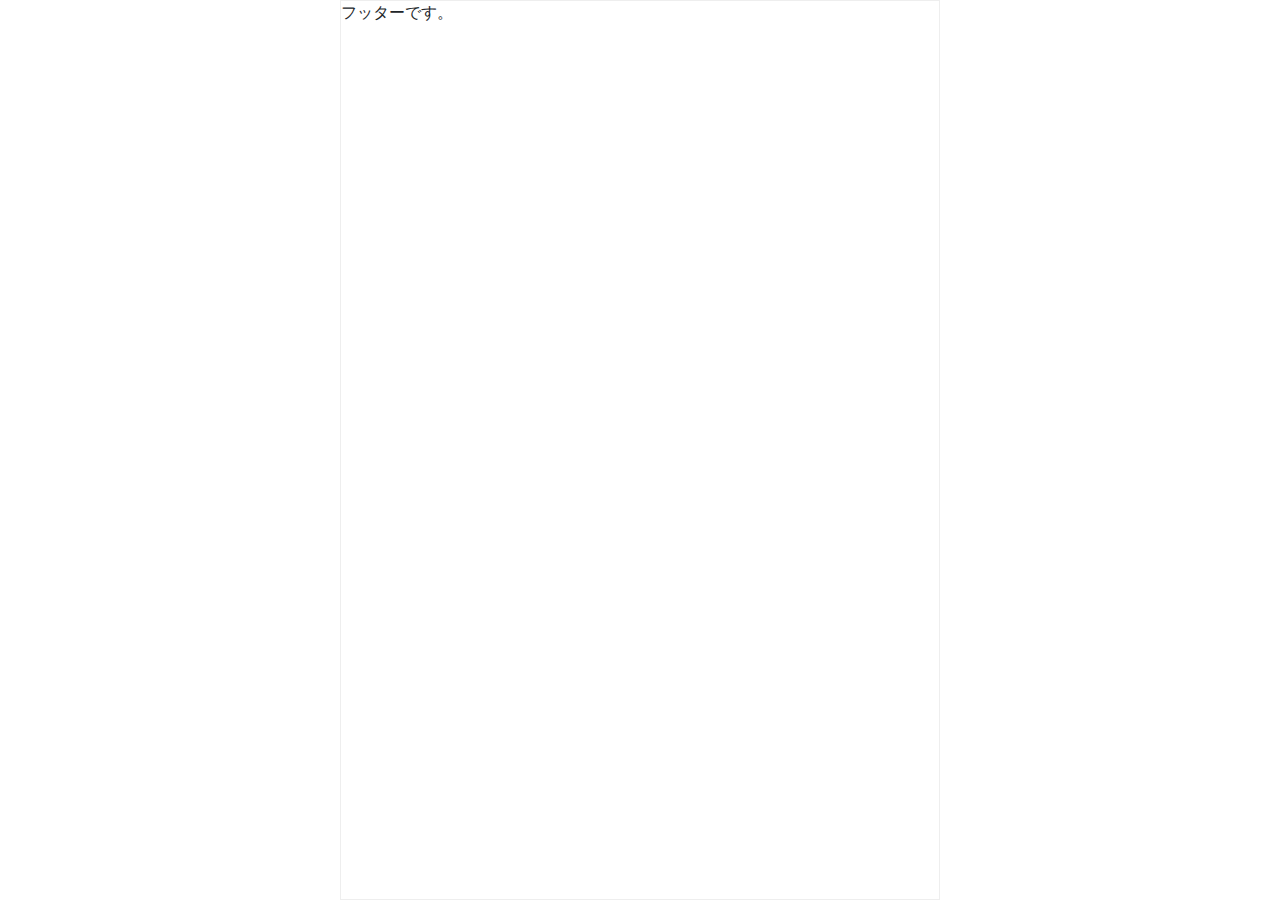
<file: src/main/resources/templates/commons/layout.html>
<!DOCTYPE html>
<html lang="ja" xmlns="http://www.w3.org/1999/xhtml" xmlns:th="http://www.thymeleaf.org"
  xmlns:layout="http://www.ultraq.net.nz/web/thymeleaf/layout">

<head>
  <meta charset="UTF-8">
  <meta http-equiv="X-UA-Compatible" content="IE=edge">
  <meta name="viewport" content="width=device-width, initial-scale=1.0">
  <link rel="stylesheet" href="https://stackpath.bootstrapcdn.com/bootstrap/4.4.1/css/bootstrap.min.css">
  <link rel="stylesheet" href="../../static/css/style.css" th:herf="@{css/style.css}">
  <title>Document</title>
</head>

<body>
  <!--<div layout:flagment="content">
  </div>-->
  <footer>
    フッターです。
  </footer>
</body>

</html>
</file>
<file: src/main/resources/static/css/style.css>
@charset "UTF-8";
* {
  -webkit-box-sizing: border-box;
          box-sizing: border-box;
}

body {
  width: 600px;
  margin: 0 auto;
  border: 1px solid #eee;
  display: -webkit-box;
  display: -ms-flexbox;
  display: flex;
  -webkit-box-orient: vertical;
  -webkit-box-direction: normal;
      -ms-flex-flow: column;
          flex-flow: column;
  min-height: 100vh;
}

body main {
  -webkit-box-flex: 1;
      -ms-flex: 1;
          flex: 1;
}

ul {
  list-style: none;
  padding: 0;
  margin: 0;
}

ul li {
  margin: 0;
  padding: 0;
}

a {
  color: #333;
}

.login {
  background-color: #ffc629;
  height: 100vh;
}

.app_name {
  color: white;
  margin-top: 80px;
  font-family: "Helvetica", "Arial", "Hiragino Kaku Gothic ProN", "ヒラギノ角ゴ ProN W3", "メイリオ", Meiryo, "ＭＳ Ｐゴシック", "MS PGothic" sans-serif;
  text-shadow: 3px 3px 10px rgba(0, 0, 0, 0.1);
}

.app_name p {
  margin-bottom: 0;
}

.loginform {
  text-shadow: 3px 3px 10px rgba(0, 0, 0, 0.1);
  color: white;
  width: 80%;
  margin: 0 auto;
  text-align: center;
}

.loginform input {
  display: block;
  line-height: 40px;
  height: 40px;
  width: 90%;
  margin: 20px auto;
  background-color: #fff;
  border-radius: 20px;
  border: 1px solid rgba(72, 247, 133, 0.1);
}

.loginform input:focus {
  outline: 0;
}

.loginform button {
  height: 40px;
  width: 100px;
}

.section {
  color: white;
  margin-top: 80px;
}

/*new form */
.user-editor {
  width: 60%;
  margin: 60px auto;
  text-align: center;
}

.user-editor .input-wrapper {
  margin: 20px;
}

.user-editor .input-wrapper label {
  display: block;
  text-align: left;
  color: white;
}

.user-editor .input-wrapper label i {
  margin-right: 10px;
}

.user-editor .input-wrapper input {
  opacity: 0.7;
  width: 100%;
  line-height: 40px;
  height: 40px;
  background-color: #fff;
  border-radius: 20px;
  border: 1px solid rgba(72, 247, 133, 0.1);
  -webkit-box-shadow: 3px 3px 10px rgba(0, 0, 0, 0.1);
          box-shadow: 3px 3px 10px rgba(0, 0, 0, 0.1);
  -webkit-transition: all 0.3s;
  transition: all 0.3s;
}

.user-editor .input-wrapper input:focus {
  outline: 0;
  opacity: 0.9;
}

.user-editor button {
  margin: 70px auto;
  display: block;
}

/* getTag */
.getTag {
  margin: 60px auto 30px auto;
}

.getTag .tags {
  display: -webkit-box;
  display: -ms-flexbox;
  display: flex;
  list-style: none;
  -ms-flex-wrap: wrap;
      flex-wrap: wrap;
  text-align: center;
  padding: 0;
}

.getTag .tags .tag {
  margin: 10px 10px;
}

.getTag input[type="checkbox"] {
  display: none;
}

.getTag label {
  cursor: pointer;
  border: 2px solid #292929;
  border-radius: 20px;
  background-color: #292929;
  color: white;
  opacity: 0.6;
  -webkit-transition: all 0.3s;
  transition: all 0.3s;
  display: inline-block;
  padding: 10px 20px;
  text-align: center;
}

.getTag input[type="checkbox"]:checked + input + label {
  opacity: 1;
  -webkit-box-shadow: 3px 3px 10px rgba(0, 0, 0, 0.1);
          box-shadow: 3px 3px 10px rgba(0, 0, 0, 0.1);
  -webkit-animation: big 0.3s;
          animation: big 0.3s;
}

@-webkit-keyframes big {
  0% {
    -webkit-transform: scale(1);
            transform: scale(1);
  }
  100% {
    -webkit-transform: scale(1.2);
            transform: scale(1.2);
  }
}

@keyframes big {
  0% {
    -webkit-transform: scale(1);
            transform: scale(1);
  }
  100% {
    -webkit-transform: scale(1.2);
            transform: scale(1.2);
  }
}

/* index main page */
.search-wrapper {
  margin: 60px auto;
  width: 90%;
}

.search-wrapper h2 {
  font-weight: bold;
  font-size: 24px;
}

.search-wrapper form {
  position: relative;
  margin: 0 auto;
}

.search-wrapper form input {
  display: block;
  width: 100%;
  margin: 0 auto;
  border-radius: 25px;
  height: 30px;
  border: 1px solid rgba(0, 0, 0, 0.2);
}

.search-wrapper form button {
  position: absolute;
  right: 20px;
  top: 2px;
  color: rgba(0, 0, 0, 0.2);
  border: none;
  background-color: #fff;
  font-size: 17px;
  padding: 0;
}

.red {
  color: red;
}

.user-list {
  display: -webkit-box;
  display: -ms-flexbox;
  display: flex;
  -ms-flex-wrap: wrap;
      flex-wrap: wrap;
}

.user-list li {
  width: 50%;
  margin-bottom: 30px;
}

.user-list li .user-icon {
  text-align: center;
  margin-bottom: 20px;
}

.user-list li .user-icon .userImage {
  width: 150px;
  height: 150px;
  -o-object-fit: cover;
     object-fit: cover;
  border-radius: 50%;
  margin: 0 auto;
}

.user-list li p {
  text-align: center;
  font-weight: bold;
  font-size: 20px;
}

.user-list li p .user-name {
  margin-right: 50px;
}

/* main page user show */
.show-container {
  width: 75%;
}

.show-container .user-icon {
  margin-top: 80px;
  margin-bottom: 30px;
  text-align: center;
}

.show-container .user-icon .userImage {
  width: 200px;
  height: 200px;
  -o-object-fit: cover;
     object-fit: cover;
  border-radius: 50%;
  margin: 0 auto;
}

.show-container .profile-wrapper {
  margin-top: 20px;
  border: 1px solid rgba(0, 0, 0, 0.1);
  border-radius: 4px;
  padding: 10px;
}

.username {
  margin-bottom: 50px;
}

.username span:first-child {
  margin-right: 30px;
}

.profile {
  margin-bottom: 50px;
}

.profile small {
  color: white;
  background-color: #ffc629;
  opacity: 0.8;
  border-radius: 30px;
  padding: 7px 15px;
  display: inline-block;
  font-size: 13px;
}

button {
  display: block;
  margin: auto;
}

/* user edit */
.edit .user-editor .input-wrapper label {
  color: #333;
}

.edit .user-editor .input-wrapper .file-input {
  border: none;
  border-radius: 0%;
  height: auto;
  -webkit-box-shadow: none;
          box-shadow: none;
}

.edit .user-editor .input-wrapper textarea {
  border: 1px solid rgba(72, 247, 133, 0.1);
  border-radius: 10px;
  width: 100%;
  -webkit-box-shadow: 3px 3px 10px rgba(0, 0, 0, 0.1);
          box-shadow: 3px 3px 10px rgba(0, 0, 0, 0.1);
  resize: none;
  font-size: 12px;
}

.edit .user-editor .input-wrapper textarea:focus {
  outline: 0;
}

/* match Success */
.matchsuccess-wrapper {
  margin-top: 60px;
  text-align: center;
  color: #ffc629;
  font-weight: bold;
  text-shadow: 3px 3px 10px rgba(0, 0, 0, 0.1);
}

.matchsuccess-wrapper p {
  margin-bottom: 70px;
}

footer a {
  width: 24%;
  margin: 0 auto;
  text-align: center;
  color: rgba(0, 0, 0, 0.2);
}

footer a i {
  display: block;
  font-size: 35px;
  padding: 30px 0;
}

/* match Success */
.matchsuccess-wrapper {
  margin-top: 60px;
  text-align: center;
  color: #ffc629;
  font-weight: bold;
  text-shadow: 3px 3px 10px rgba(0, 0, 0, 0.1);
}

.matchsuccess-wrapper p {
  margin-bottom: 70px;
}

.messageList-container h2 {
  margin: 60px 20px;
  text-shadow: 3px 3px 10px rgba(0, 0, 0, 0.1);
  font-weight: bold;
  opacity: 0.7;
}

.messageList-container li {
  height: 100px;
  border-top: 1px solid rgba(0, 0, 0, 0.1);
}

.messageList-container li:last-child {
  border-bottom: 1px solid rgba(0, 0, 0, 0.1);
}

.messageList-container li img {
  width: 60px;
  height: 60px;
  -o-object-fit: cover;
     object-fit: cover;
  border-radius: 50%;
  margin-top: 20px;
  margin-left: 20px;
}

.messageList-container li p {
  font-weight: bold;
  line-height: 100px;
  font-size: 20px;
}
/*# sourceMappingURL=style.css.map */
</file>
